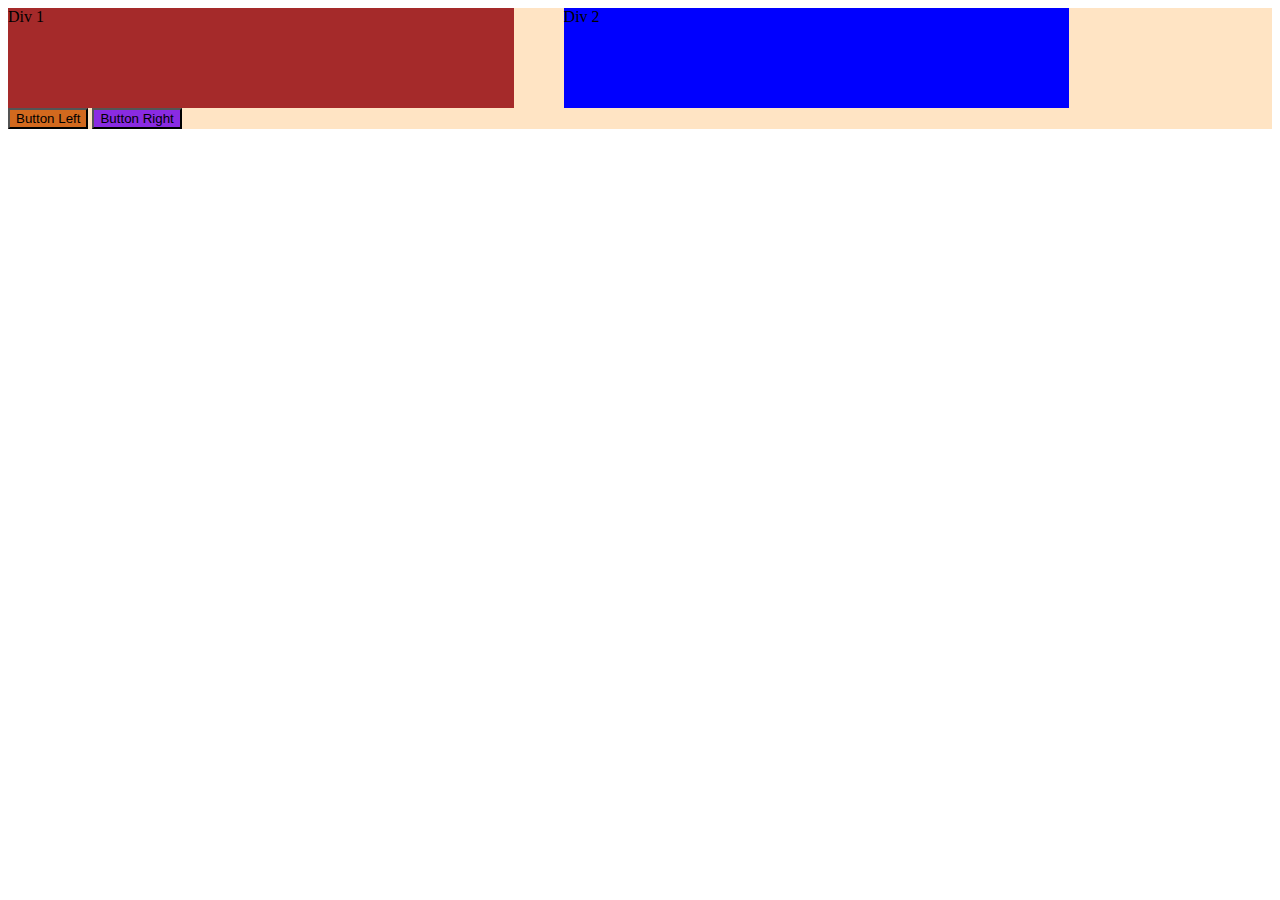
<file: index.html>
<!DOCTYPE html>
<html lang="en">
<head>
    <meta charset="UTF-8">
    <meta name="viewport" content="width=device-width, initial-scale=1.0">
    <title>Document</title>

    <link rel="stylesheet" href="style.css">
</head>
<body>
    
    <div id="main">
        <div id="top">
            <div id="top-left">Div 1</div>
            <div id="top-right">Div 2</div>
        </div>

        <div id="down">
            <button id="button-left">Button Left</button>
            <button id="button-right">Button Right</button>
        </div>
    </div>




    <script src="script.js"></script>
</body>
</html>
</file>
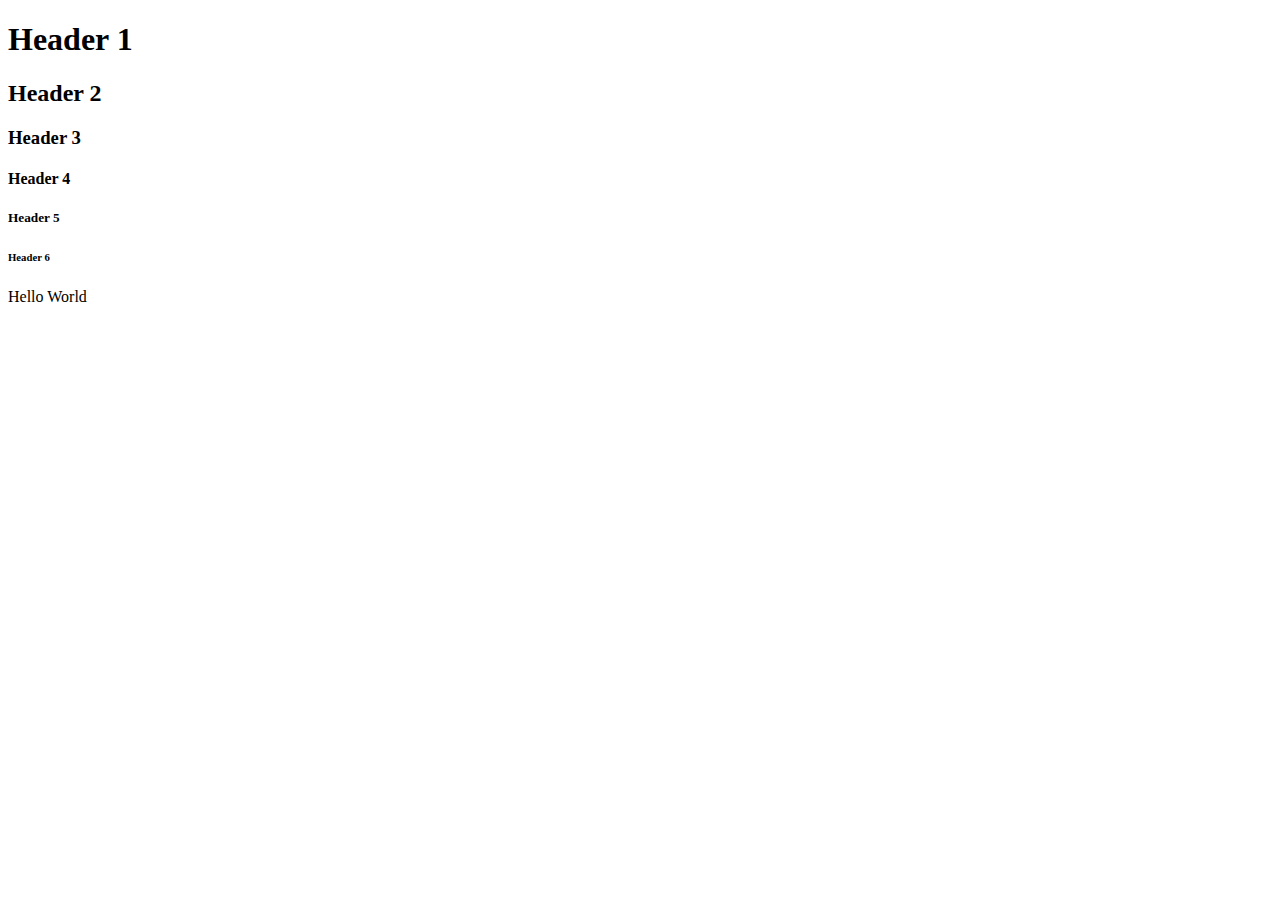
<file: index2.html>
<!DOCTYPE html>
<html lang="en">
<head>
    <meta charset="UTF-8">
    <meta name="viewport" content="width=device-width, initial-scale=1.0">
    <title>Kampolar</title>
</head>
<body>
    <h1>Header 1</h1>  
    <h2>Header 2</h2>
    <h3>Header 3</h3>
    <h4>Header 4</h4>
    <h5>Header 5</h5>
    <h6>Header 6</h6>

    


    <p>Hello World</p>



</body>
</html>
</file>
<file: style.css>
#main {
    background-color: bisque;
}

#top {
    display: flex;
    width: 100%;
}


#top-left {
    background-color: brown;
    width: 40%;
    height: 100px;
}

#top-right {
    background-color: blue;
    width: 40%;
    margin-left: 50px;
}

#button-left {
    background-color: chocolate;
}

#button-right {
    background-color: blueviolet;
}
</file>
